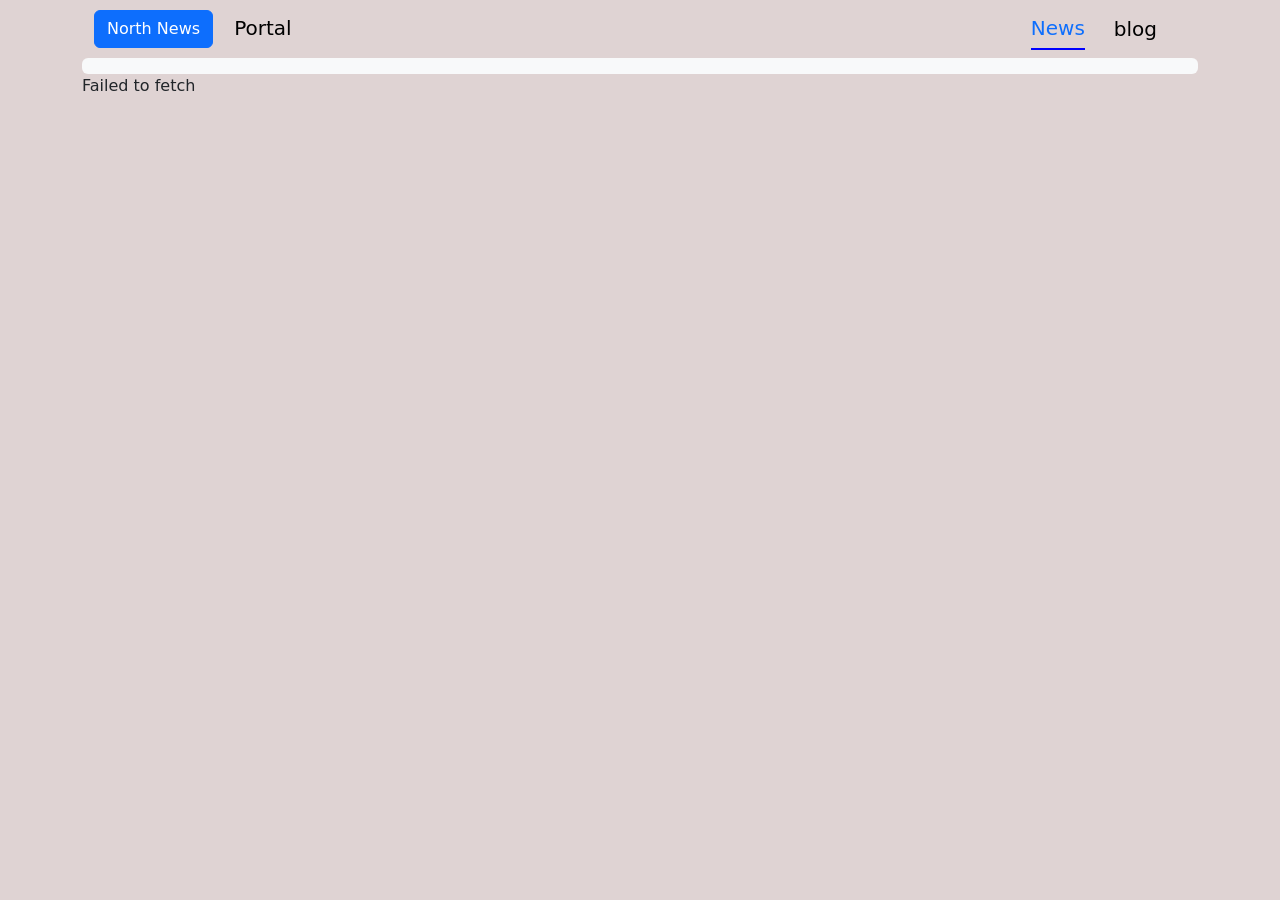
<file: index.html>
<!-- assignment Api link : https://github.com/ProgrammingHero1/news-portal -->
<!DOCTYPE html>
<html lang="en">

<head>
    <meta charset="UTF-8">
    <meta http-equiv="X-UA-Compatible" content="IE=edge">
    <meta name="viewport" content="width=device-width, initial-scale=1.0">
    <title>Current News</title>
    <link href="https://cdn.jsdelivr.net/npm/bootstrap@5.2.3/dist/css/bootstrap.min.css" rel="stylesheet"
        integrity="sha384-rbsA2VBKQhggwzxH7pPCaAqO46MgnOM80zW1RWuH61DGLwZJEdK2Kadq2F9CUG65" crossorigin="anonymous">
    <link rel="stylesheet" href="https://cdnjs.cloudflare.com/ajax/libs/font-awesome/4.7.0/css/font-awesome.min.css">
    <link rel="stylesheet" href="css/style.css">

</head>

<body class="color">
    <header class="mb-0 container">
        <section>
            <div>
                <nav class="navbar color">
                    <div class="container-fluid">
                        <div>
                            <a class="navbar-brand text-primary"><span id="Nname-color" class="btn btn-primary">North
                                    News
                                </span></a>
                            <a class="navbar-brand">Portal</a>
                        </div>
                        <div class="d-flex" role="search">
                            <a id="under-line" href="#" class="navbar-brand link-primary">News</a>
                            <a href="http://127.0.0.1:5500/blog.html" class="navbar-brand btn">blog</a>

                        </div>
                    </div>
                </nav>
            </div>
            <!-- news category part -->
            <div>
                <nav class="navbar navbar-expand-lg bg-light rounded">
                    <div class="container-fluid">

                        <button class="navbar-toggler" type="button" data-bs-toggle="collapse"
                            data-bs-target="#navbarNavDropdown" aria-controls="navbarNavDropdown" aria-expanded="false"
                            aria-label="Toggle navigation">
                            <span class="navbar-toggler-icon"></span>
                        </button>
                        <div id="categories" class="d-flex justify-content-around pe-7 text-align-center">


                        </div>
                    </div>
                </nav>
            </div>
        </section>

    </header>
    <!-----------------------------------------
         Main Section of News site 
        ----------------------------------------->
    <main class="container">
        <!-- spinner display -->
        <section id="spin-loader" class="d-none ">
            <div class="d-flex border justify-content-center">
                <div class="text-success spinner-border" role="status">
                    <span class="visually-hidden">Loading...</span>
                </div>
            </div>
        </section>
        <div>
            <p id="error"></p>
        </div>
        <section>
            <div class="" id="news-found">

            </div>
        </section>
        <!---------------------------------------------- 
                        news details show
         ------------------------------------------------>
        <section class="rounded" id="news-details-show">

        </section>
        <!---------------------------------------------- 
                        news details in a modal show
         ------------------------------------------------>
        <section id="news-details-modal">
            <!-- Button trigger modal -->
            <!-- <button type="button" class="btn btn-primary" data-bs-toggle="modal" data-bs-target="#exampleModal">
                Launch demo modal
            </button> -->

            <!-- Modal -->
            <div class="modal fade" id="exampleModal" tabindex="-1" aria-labelledby="newsDatailsModal"
                aria-hidden="true">
                <div class="modal-dialog">
                    <div class="modal-content">
                        <div class="modal-header">
                            <h5 class="modal-title d-block" id="newsDatailsModal">News title</h5>

                            <button type="button" class="btn-close" data-bs-dismiss="modal" aria-label="Close"></button>
                        </div>
                        <div id="news-details-modal" class="modal-body">
                            <p id="news-details-text"></p>
                        </div>
                        <div class="modal-footer">
                            <button type="button" class="btn btn-secondary" data-bs-dismiss="modal">Close</button>
                        </div>
                    </div>
                </div>
            </div>
        </section>

    </main>

    <footer id="footer" class="bg-light d-flex justify-content-center align-items-center d-none" style="height: 100px;">
        <h5>North News Portal Copyright</h5>
    </footer>
    <script src="js/new.js"></script>
    <!-- bootstrap src -->
    <script src="https://cdn.jsdelivr.net/npm/bootstrap@5.2.3/dist/js/bootstrap.bundle.min.js"
        integrity="sha384-kenU1KFdBIe4zVF0s0G1M5b4hcpxyD9F7jL+jjXkk+Q2h455rYXK/7HAuoJl+0I4"
        crossorigin="anonymous"></script>

</body>

</html>
</file>
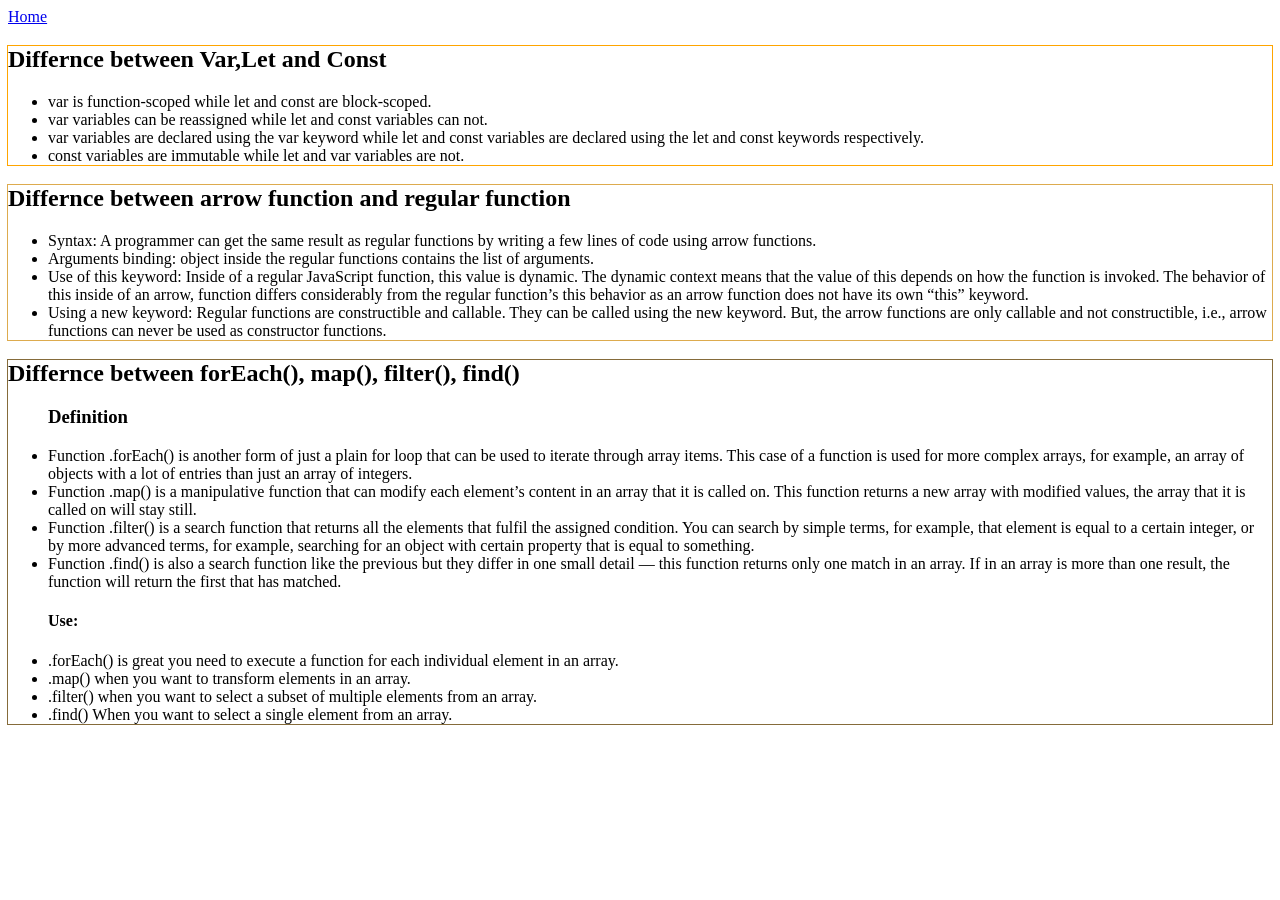
<file: blog.html>
<!DOCTYPE html>
<html lang="en">

<head>
    <meta charset="UTF-8">
    <meta http-equiv="X-UA-Compatible" content="IE=edge">
    <meta name="viewport" content="width=device-width, initial-scale=1.0">
    <title>blog</title>
</head>

<body>
    <a class="btn byn-primary" href="http://127.0.0.1:5501/index.html">Home</a>
    <div class="" style="outline: 1px solid orange;">
        <h2>Differnce between Var,Let and Const </h2>
        <ul>
            <li>var is function-scoped while let and const are block-scoped.</li>
            <li>var variables can be reassigned while let and const variables can not.</li>
            <li>var variables are declared using the var keyword while let and const variables are declared using the
                let and const keywords respectively.
            </li>
            <li>const variables are immutable while let and var variables are not.
            </li>
        </ul>
    </div>
    <div style="outline: 1px solid rgb(221, 171, 78);">
        <h2>Differnce between arrow function and regular function</h2>
        <ul>
            <li>
                Syntax:
                A programmer can get the same result as regular functions by writing a few lines of code using arrow
                functions.
            </li>
            <li>Arguments binding:
                object inside the regular functions contains the list of arguments.</li>
            <li>Use of this keyword:
                Inside of a regular JavaScript function, this value is dynamic. The dynamic context means that the value
                of this depends on how the function is invoked.
                The behavior of this inside of an arrow, function differs considerably from the regular function’s this
                behavior as an arrow function does not have its own “this” keyword.</li>
            <li>Using a new keyword:
                Regular functions are constructible and callable. They can be called using the new keyword.
                But, the arrow functions are only callable and not constructible, i.e., arrow functions can never be
                used as constructor functions.</li>
        </ul>
    </div>
    <div style="outline: 1px solid rgb(133, 107, 58);">
        <h2>Differnce between forEach(), map(), filter(), find()</h2>
        <ul>
            <h3>Definition</h3>

            <li>Function .forEach() is another form of just a plain for loop that can be used to iterate through array
                items. This case of a function is used for more complex arrays, for example, an array of objects with a
                lot of entries than just an array of integers.</li>
            <li>Function .map() is a manipulative function that can modify each element’s content in an array that it is
                called on. This function returns a new array with modified values, the array that it is called on will
                stay still.</li>

            <li>Function .filter() is a search function that returns all the elements that fulfil the assigned
                condition. You can search by simple terms, for example, that element is equal to a certain integer, or
                by more advanced terms, for example, searching for an object with certain property that is equal to
                something.</li>

            <li>Function .find() is also a search function like the previous but they differ in one small detail — this
                function returns only one match in an array. If in an array is more than one result, the function will
                return the first that has matched.</li>
            </li>
            <h4>Use:</h4>

            <li>.forEach() is great you need to execute a function for each individual element in an array.</li>

            <li>.map() when you want to transform elements in an array.</li>

            <li>.filter() when you want to select a subset of multiple elements from an array.</li>

            <li>.find() When you want to select a single element from an array.</li>


        </ul>
    </div>
</body>

</html>
</file>
<file: css/style.css>
.color {
    background-color: rgb(223, 211, 211);
}

#under-line {
    border-bottom: 2px solid blue;
    padding-bottom: 5px;
}

#cover-image {
    object-fit: cover;
    height: 100%;
}

.cut-details {
    /* width: 100%; */
    overflow: hidden;
    text-overflow: ellipsis;
    display: -webkit-box;
    -webkit-line-clamp: 3;
    -webkit-box-orient: vertical;

}

.checked {
    color: yellow;
}

/* responsive  */
@media screen and (max-width: 480px) {
    body {
        background-color: rgb(184, 100, 40);
        color: rgb(45, 161, 103);
        display: block;
        font-size: 62.5%;

    }

    h5 {
        font-size: 100%;
        color: brown;
    }
}
</file>
